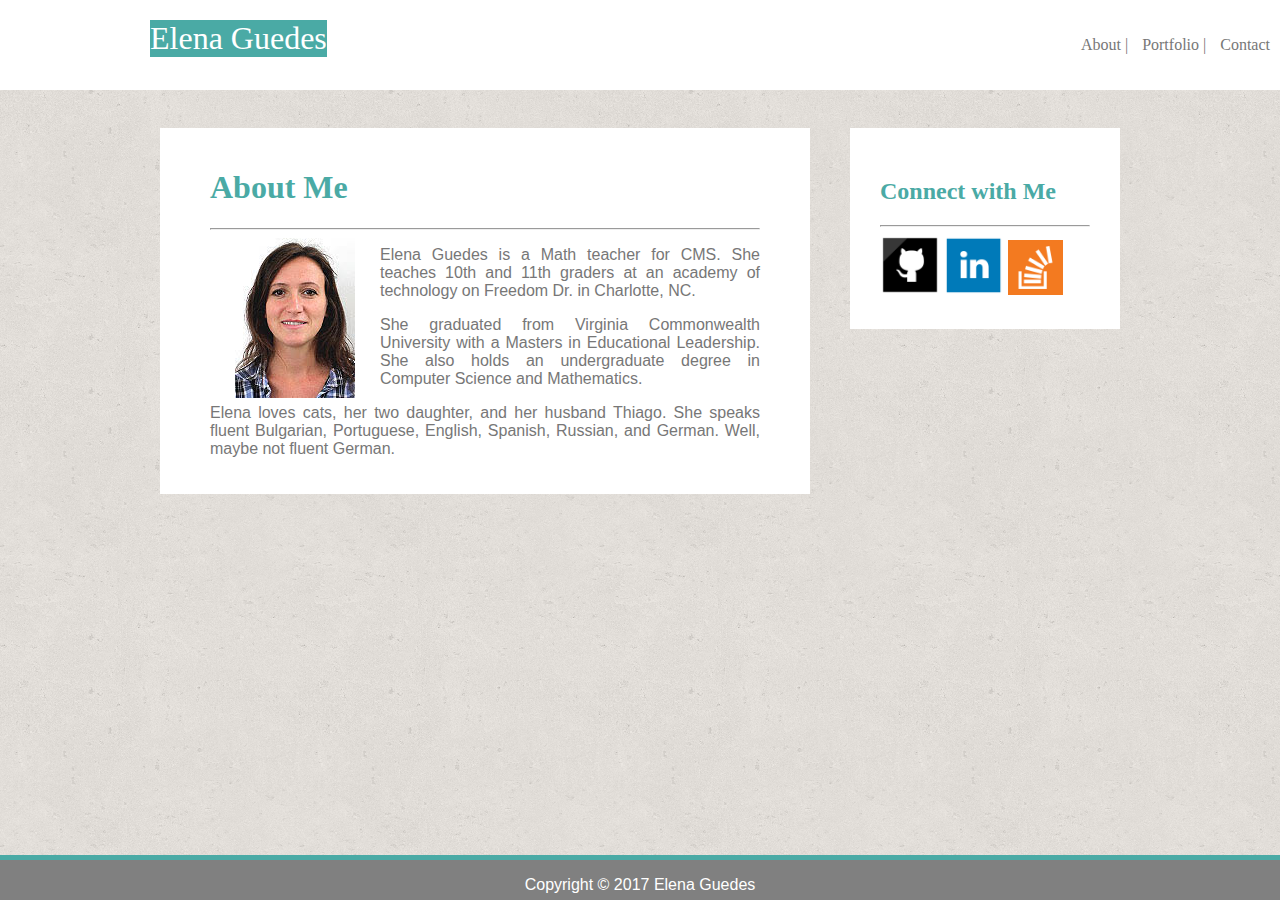
<file: index.html>
<!DOCTYPE html>
<html lang="en-us">

<head>
  <meta charset="UTF-8">
  <title>Elena Guedes: Portfolio</title>
  <!-- need to add  <link rel="stylesheet" href="assets/css/reset.css"> -->
  <link rel="stylesheet" href="assets/css/style.css">
</head>

<body>

  <div class="clearfix">
    <header>
         <div class="name">
            Elena Guedes
          </div>
         <div class="links">
             <ul>
                <li> <a href="index.html">About  |</a></li>
                <li><a href="portfolio.html">  Portfolio  |</a></li>
                <li><a href="contact.html">Contact</a></li>
            </ul>
        </div>
    </header>
  </div>
  <!-- <div class="clearfix"> -->
    <div class="container">
        <div class="main-section-content">
            <h1>
                About Me
            </h1>
            <hr>
      
                <img id="bio-image" src="assets/images/elenaphoto_orig.jpeg" alt="Elena">
             <p>
                Elena Guedes is a Math teacher for CMS. She teaches 10th and 11th graders at an academy of technology on Freedom Dr. in Charlotte, NC.
            </p><p>  
                She graduated from Virginia Commonwealth University with a Masters in Educational Leadership. She also holds an undergraduate degree in Computer Science and Mathematics.
            </p><p>    
                Elena loves cats, her two daughter, and her husband Thiago. She speaks fluent Bulgarian, Portuguese, English, Spanish, Russian, and German. Well, maybe not fluent German. 
            </p>
        </div>
               
        <div class="sidebar">
            <h2>Connect with Me</h2>
            <hr>
                <a href="https://github.com/slunchice"><img class="logo" src="assets\images\if_social_media_logo_github_1098968.png" alt="linkedIn" width="60" height="60"></a>
                <a href="https://www.linkedin.com/in/elena-panayotova-m-ed-00b71a10/"><img class="logo" src="assets\images\if_linkedin_square_color_107091.png"alt="linkedIn" width="60" height="60"></a>
                <a href="https://stackoverflow.com/users/8881138/elena-guedes"><img class="logo" src="assets\images\if_overflow_334695.png" width="55" height="55"></a>
             </div>
                
         </div>
        <!-- </div> -->
    <!-- </div> -->
  <!-- Copyright -->
  <div class="copyright">
   <p>Copyright © 2017 Elena Guedes </p>
 </div>

  
</body>

</html>
</file>
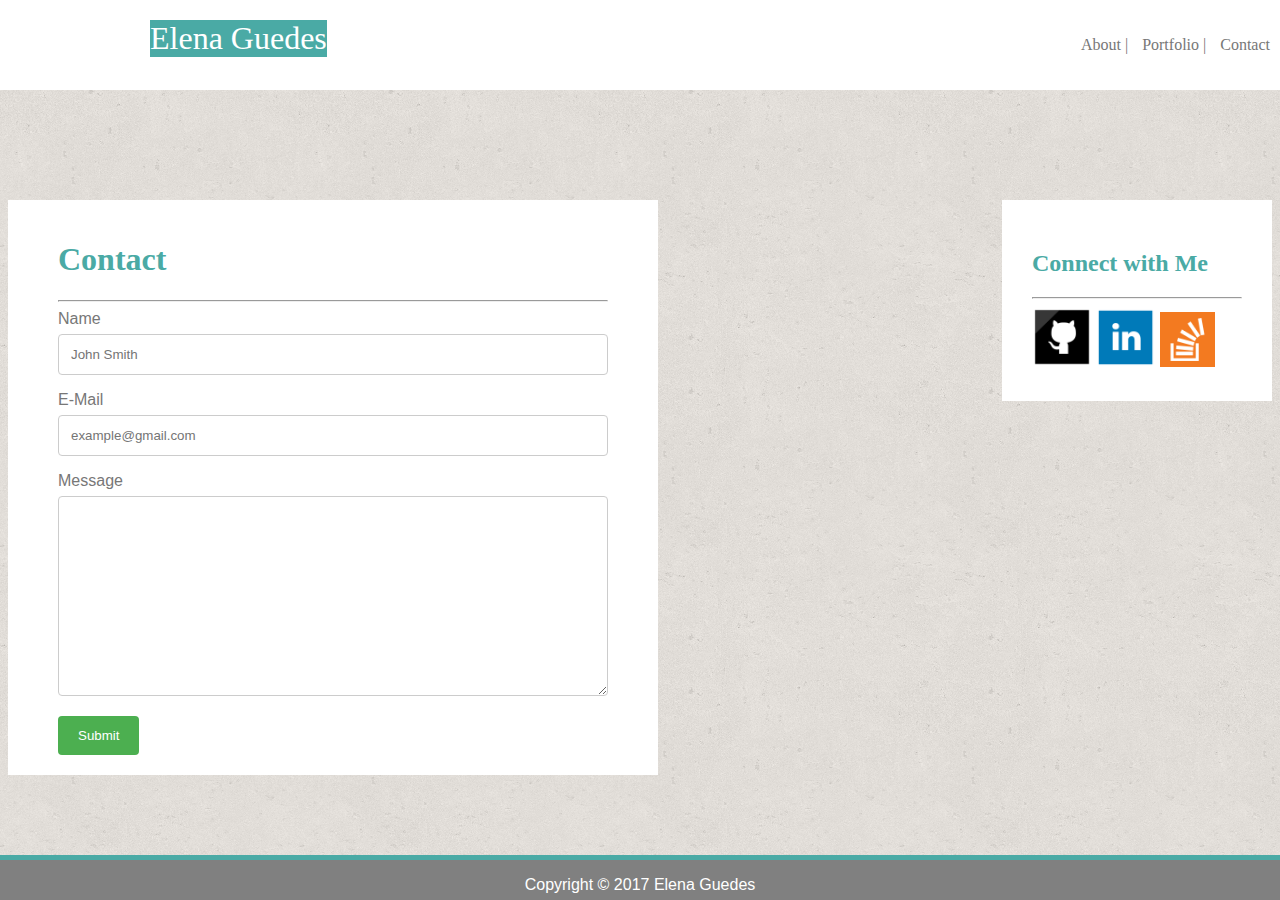
<file: contact.html>
<!DOCTYPE html>
<html="en-us">
<head>
<meta charset="UTF-8">
<title>Elena Guedes: Contact</title>
<link rel="stylesheet" href="assets/css/style.css">
<style>
input[type=text], select, textarea {
    width: 100%;
    padding: 12px;
    border: 1px solid #ccc;
    border-radius: 4px;
    box-sizing: border-box;
    margin-top: 6px;
    margin-bottom: 16px;
    resize: vertical;
}

input[type=submit] {
    background-color: #4CAF50;
    color: white;
    padding: 12px 20px;
    border: none;
    border-radius: 4px;
    cursor: pointer;
}

input[type=submit]:hover {
    background-color: #45a049;
}

/* .container {
    border-radius: 5px;
    background-color: #f2f2f2;
    padding: 20px;
} */
</style>
</head>
<body>

        
        <body>
          
          <div class="clearfix">
            <header>
                 <div class="name">
                    Elena Guedes
                  </div>
                  <div class="links">
                    <ul>
                       <li> <a href="index.html">About  |</a></li>
                       <li><a href="portfolio.html">  Portfolio  |</a></li>
                       <li><a href="contact.html">Contact</a></li>
                   </ul>
               </div>
            </header>
          </div>
          <div class="clearfix">
           
                <div class="content1">
                    <h1>
<h1>Contact Form</h1>

<div class="main-section-content">
        <h1>
                Contact
            </h1>
            <hr>
  <form action="/action_page.php">
    <label for="fname">Name</label>
    <input type="text" id="fname" name="firstname" placeholder="John Smith">

    <label for="email">E-Mail</label>
    <input type="text" id="lname" name="lastname" placeholder="example@gmail.com">


    <label for="subject">Message
   </label>
    <textarea id="subject" name="subject"  style="height:200px"></textarea>

    <input type="submit" value="Submit">
  </form>
</div>
</div>

<div class="sidebar">
            <h2>Connect with Me</h2>
            <hr>
                <a href="https://github.com/slunchice"><img class="logo" src="assets\images\if_social_media_logo_github_1098968.png" alt="linkedIn" width="60" height="60"></a>
                <a href="https://www.linkedin.com/in/elena-panayotova-m-ed-00b71a10/"><img class="logo" src="assets\images\if_linkedin_square_color_107091.png"alt="linkedIn" width="60" height="60"></a>
                <a href="https://stackoverflow.com/users/8881138/elena-guedes"><img class="logo" src="assets\images\if_overflow_334695.png" width="55" height="55"></a>
             </div>
                
         </div>
<div class="copyright">
        <p>Copyright © 2017 Elena Guedes </p>
       </div>

</body>
</html>
</file>
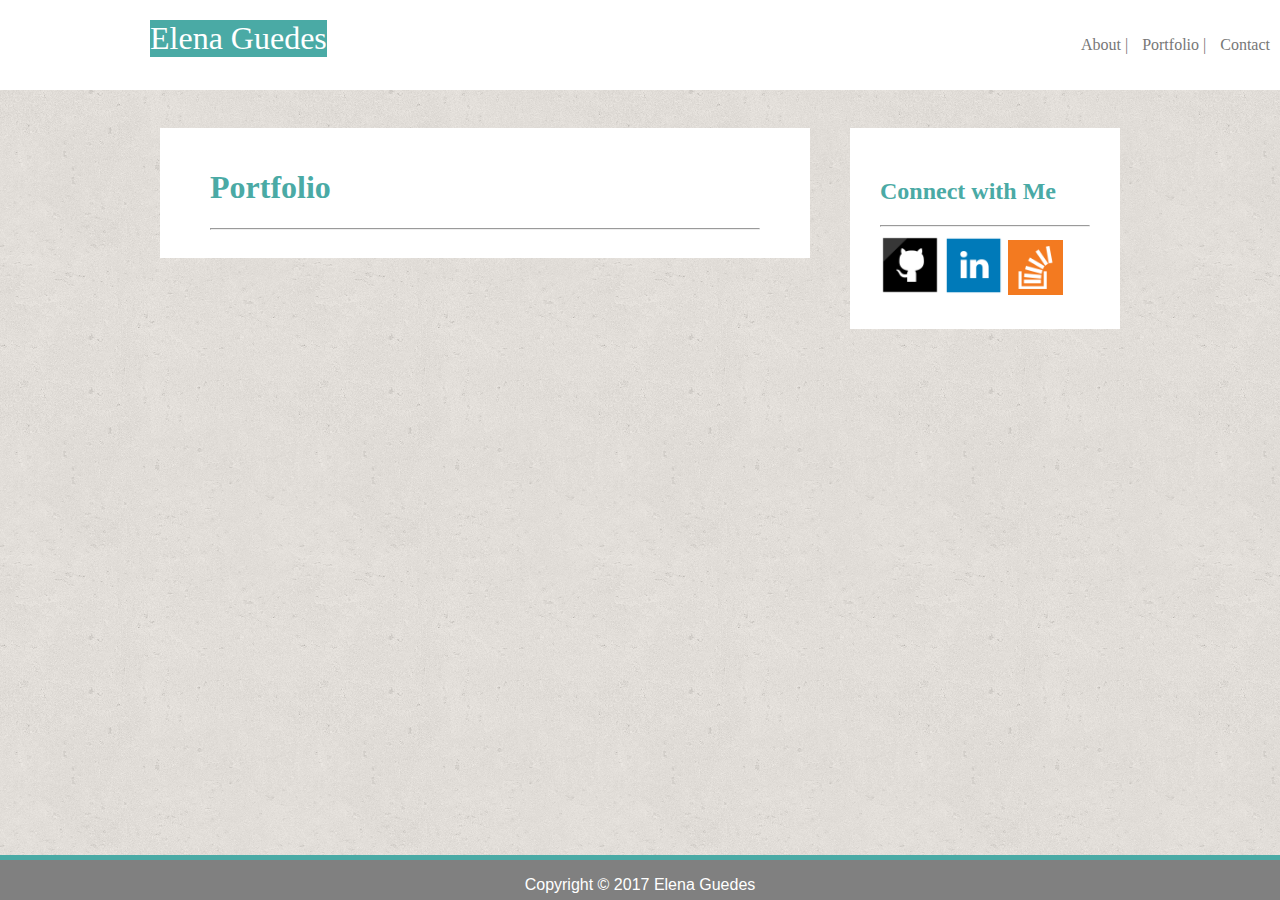
<file: portfolio.html>
<!DOCTYPE html>
<html lang="en-us">

<head>
  <meta charset="UTF-8">
  <title>Elena Guedes: Portfolio</title>
  <link rel="stylesheet" href="assets/css/style.css">
</head>

<body>
  
  <div class="clearfix">
    <header>
         <div class="name">
            Elena Guedes
          </div>
          <div class="links">
            <ul>
               <li> <a href="index.html">About  |</a></li>
               <li><a href="portfolio.html">  Portfolio  |</a></li>
               <li><a href="contact.html">Contact</a></li>
           </ul>
       </div>
    </header>
  </div>
  <div class="clearfix">
    <div class="container">
      <div class="main-section-content">
          <h1>
                  Portfolio
              </h1>
              <hr>
            </h1>
      </div>
      <div class="sidebar">
          <h2>Connect with Me</h2>
          <hr>
              <a href="https://github.com/slunchice"><img class="logo" src="assets\images\if_social_media_logo_github_1098968.png" alt="linkedIn" width="60" height="60"></a>
              <a href="https://www.linkedin.com/in/elena-panayotova-m-ed-00b71a10/"><img class="logo" src="assets\images\if_linkedin_square_color_107091.png"alt="linkedIn" width="60" height="60"></a>
              <a href="https://stackoverflow.com/users/8881138/elena-guedes"><img class="logo" src="assets\images\if_overflow_334695.png" width="55" height="55"></a>
           </div>
          </div>
              
            <div class="copyright">
                <p>Copyright © 2017 Elena Guedes </p>
                   </div>
      </body>
        
    </html>
</file>
<file: assets/css/style.css>
header {
  position: fixed;
  top:0px;
  left: 0px;
  background-color: white;
  padding: 20px;
  margin-bottom: 20px;
  font: #777777;
  font-family: 'Georgia', Times, Times New Roman, serif;
  padding: 20px 0;
  width:100%;
  clear: both;
}
 body { 
  background-image: url("../../assets/images/cork-wallet.png");}
  /* background-color: hsl(0,0%,78%);}  */

.name{
  position: relative;
  color: white;
  font-size: 200%;
  background-color: #4aaaa5;
  float: left;  
  left: 150px;
  clear: both;
}
h1{
  background-color:white;
  border-color: #cccccc;
  font-family: 'Georgia', Times,'Times New Roman', serif;
  color:#4aaaa5;
}
h2{
  background-color: white;
  border-color: #cccccc;
  font-family: 'Georgia', Times, Times New Roman, serif;
  color:#4aaaa5;

}

.container {
  /* color: #777777; */
  width: 960px;
  margin: 0 auto;  
}

.links {
  float: right;
  font: #777777;
  text-decoration: unset;
}

.main-section-content{
  position: relative;
  background-color: white;
  padding: 20px 50px;
  float: left;
  width: 550px;
  text-align: justify;
  font-family: 'Arial', 'Helvetica Neue', Helvetica, sans-serif;
  color: #777777; 
  clear: both;
  top: 120px;

}

li {
  display: inline;
  margin-right: 10px;
  list-style: unset;
}

a{
  text-decoration: unset;
  color: #777777;
}
.sidebar{
  position: relative;
  /* clear: both; */
  top: 120px;
  padding: 30px;
  background-color: white;  
  float: right;
  width: 210px;
  margin-left: 40px;

}

#bio-image{
  float: left;
  padding: 0 25px;
}

.copyright{
  border-top: 5px solid #4aaaa5;
  font-family: 'Arial', 'Helvetica Neue', Helvetica, sans-serif;
  text-align: center;
  background-color: gray;
  height: 40px;
  color: white;
  position: fixed;
  left: 0px;
  bottom: 0px;
  width: 100%;
}


/* background-color: 
font-color: #777777

Main 
Footer background color: #666666
Main content background color: #ffffff
Main content border color: #dddddd

 font-family: 'Georgia', Times, Times New Roman, serif;.
For all other fonts use 'Arial', 'Helvetica Neue', Helvetica, sans-serif;.
Profile Image Found on index.html:
Use a picture of yourself.
If you don't have a picture, you can grab a placeholder image from LoremPixel. Save the images to your images folder.
Portfolio Images:
Placeholder images can be found at LoremPixel.
Save the images to your images folder.
Social Link Images (Github, LinkedIn, StackOverflow, etc.):
These images can be found on IconFinder.
Save the images to your images folder.
Ensure that these icons are live links to your GitHub, LinkedIn, and Stack Overflow profiles.
Background Images:
The background pattern used was found on Subtle Patterns. You can browse through that site and find whichever pattern you like.
Dimensions:
The entire content area is 960px wide.
The main section content is 650px wide.
The sidebar is 270px wide.
Pro-tip: Use the Page Ruler extension to measure the size of elements. */

/* clearfix is applied to the parent container to 'fix' the flow of the page */

.clearfix::after {
  content: "";
  display: block;
  clear: both;
}

@media screen and (max-width: 980px) {
  /* The body's bg color will be #333 */
  body {
    background-color: #333;
  }

  /* The wrapper's width will be 600px */
  .sidebar {
    width: 600px;
    margin-top: 40px;
    float: left;
  }
}
@media screen and (max-width: 768px) {
  body {
    background-color: green;
  }

@media screen and (max-width: 640px) {
    body {
      background-color: green;
    }
</file>
